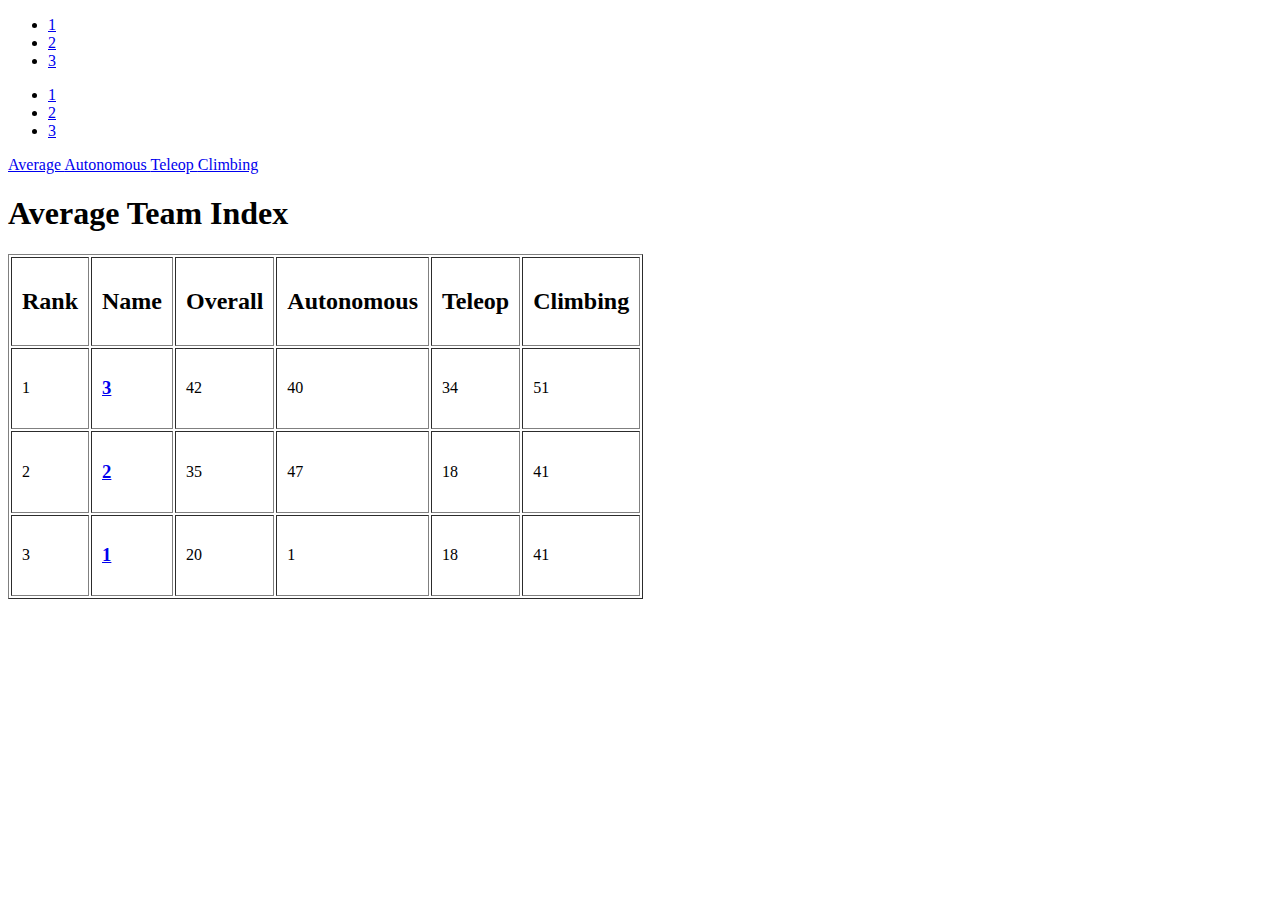
<file: site/index.html>
<!DOCTYPE HTML>
<html><div class="right-menu"><ul><li><a href="./1.html">1</a></li><li><a href="./2.html">2</a></li><li><a href="./3.html">3</a></li></ul></div><div class="left-menu"><ul><li><a href="./matches/1.html">1</a></li><li><a href="./matches/2.html">2</a></li><li><a href="./matches/3.html">3</a></li></ul></div><div class="top-menu"><a href="./index.html"> Average </a><a href="./auto.html"> Autonomous </a><a href="./main.html"> Teleop </a><a href="./climb.html"> Climbing </a></div><div class="main-page"><head><title>Home</title></head><body><h1>Average Team Index</h1><table border="1" cellpadding="10"><th><h2>Rank</h2></th><th><h2>Name</h2></th><th><h2>Overall</h2></th><th><h2>Autonomous</h2></th><th><h2>Teleop</h2></th><th><h2>Climbing</h2></th><tr><td>1</td><td><a href="3.html"><h3>3</h3></a></td><td>42</td><td>40</td><td>34</td><td>51</td></tr><tr><td>2</td><td><a href="2.html"><h3>2</h3></a></td><td>35</td><td>47</td><td>18</td><td>41</td></tr><tr><td>3</td><td><a href="1.html"><h3>1</h3></a></td><td>20</td><td>1</td><td>18</td><td>41</td></tr></table></body></div></html>
</file>
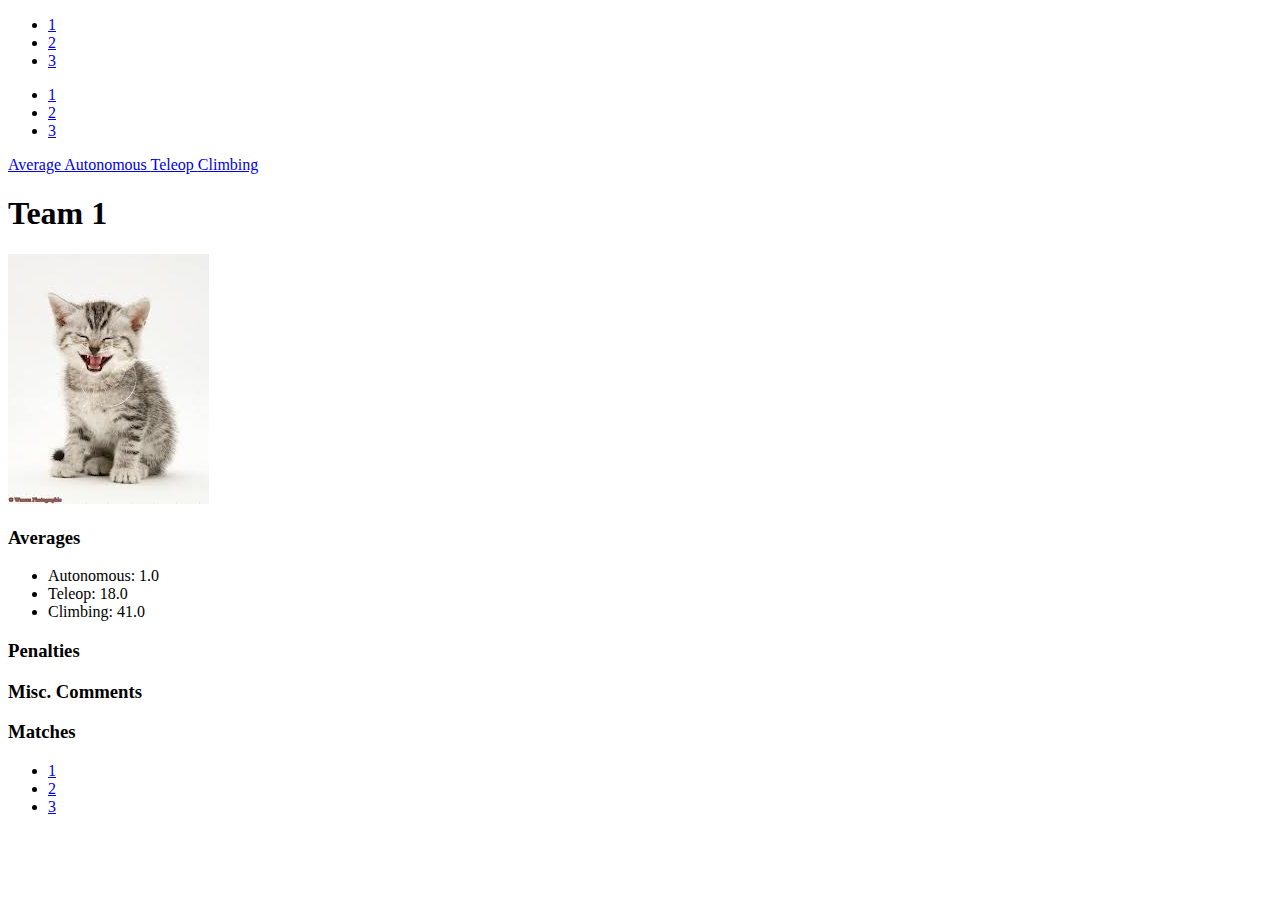
<file: site/1.html>
<!DOCTYPE HTML>
<html><div class="right-menu"><ul><li><a href="./1.html">1</a></li><li><a href="./2.html">2</a></li><li><a href="./3.html">3</a></li></ul></div><div class="left-menu"><ul><li><a href="./matches/1.html">1</a></li><li><a href="./matches/2.html">2</a></li><li><a href="./matches/3.html">3</a></li></ul></div><div class="top-menu"><a href="./index.html"> Average </a><a href="./auto.html"> Autonomous </a><a href="./main.html"> Teleop </a><a href="./climb.html"> Climbing </a></div><div class="main-page"><head><title>Team 1</title></head><body><h1>Team 1</h1><img src="noimage.jpg"><h3>Averages</h3><ul><li>Autonomous: 1.0</li><li>Teleop:     18.0</li><li>Climbing:   41.0</li></ul><h3>Penalties</h3><ul></ul><h3>Misc. Comments</h3><p></p><h3>Matches</h3><ul><li><a href="matches/1.html">1</a></li><li><a href="matches/2.html">2</a></li><li><a href="matches/3.html">3</a></li></ul></body></div></html>
</file>
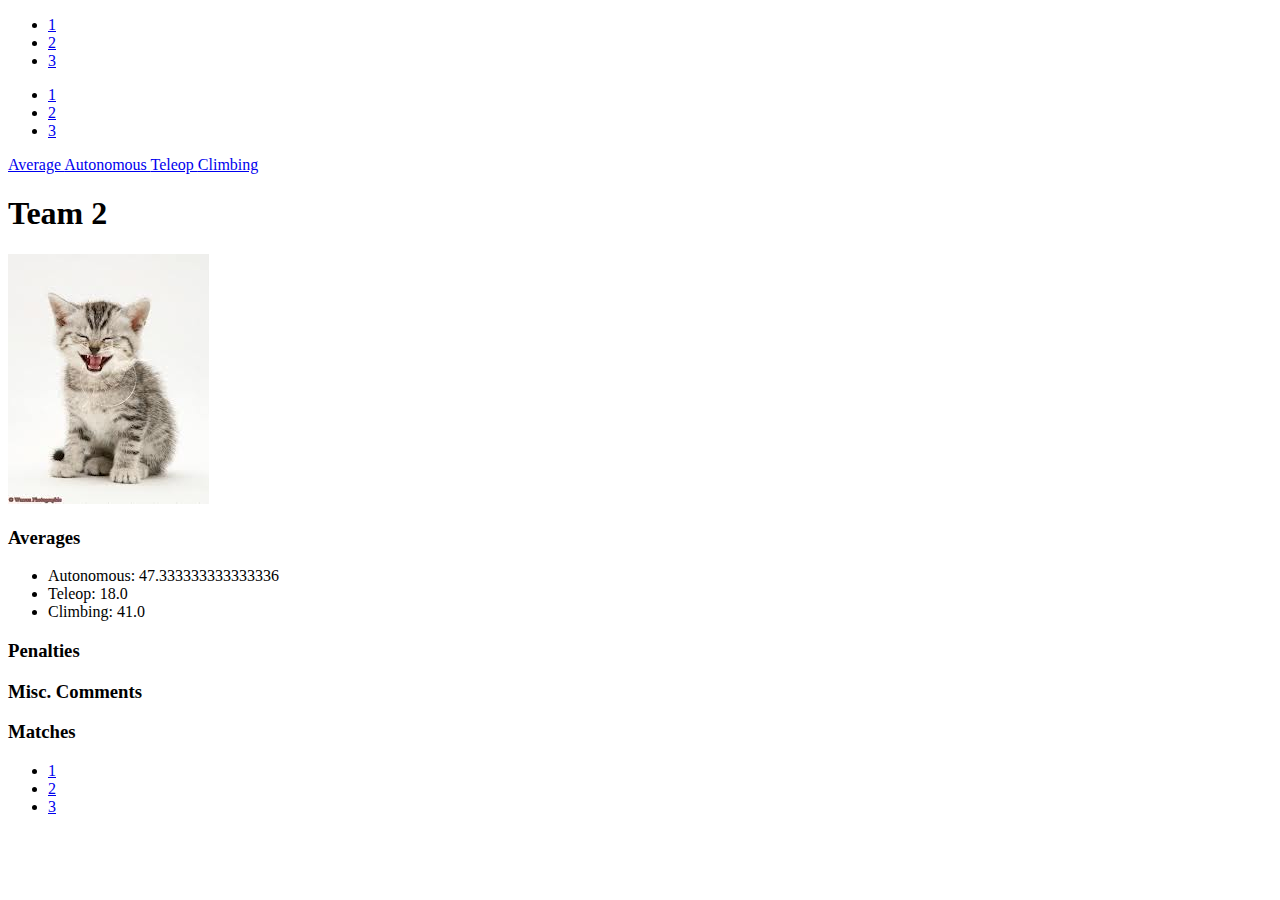
<file: site/2.html>
<!DOCTYPE HTML>
<html><div class="right-menu"><ul><li><a href="./1.html">1</a></li><li><a href="./2.html">2</a></li><li><a href="./3.html">3</a></li></ul></div><div class="left-menu"><ul><li><a href="./matches/1.html">1</a></li><li><a href="./matches/2.html">2</a></li><li><a href="./matches/3.html">3</a></li></ul></div><div class="top-menu"><a href="./index.html"> Average </a><a href="./auto.html"> Autonomous </a><a href="./main.html"> Teleop </a><a href="./climb.html"> Climbing </a></div><div class="main-page"><head><title>Team 2</title></head><body><h1>Team 2</h1><img src="noimage.jpg"><h3>Averages</h3><ul><li>Autonomous: 47.333333333333336</li><li>Teleop:     18.0</li><li>Climbing:   41.0</li></ul><h3>Penalties</h3><ul></ul><h3>Misc. Comments</h3><p></p><h3>Matches</h3><ul><li><a href="matches/1.html">1</a></li><li><a href="matches/2.html">2</a></li><li><a href="matches/3.html">3</a></li></ul></body></div></html>
</file>
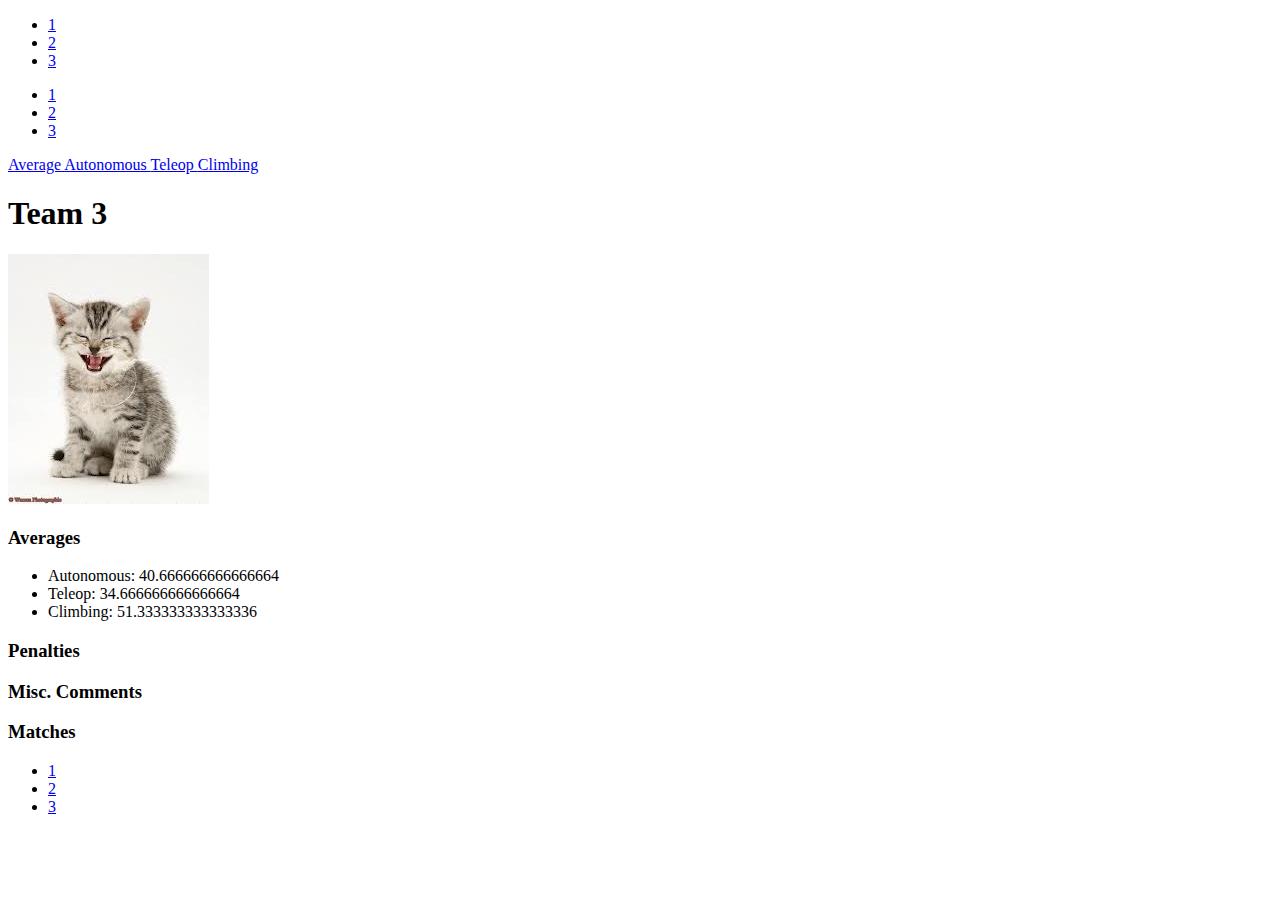
<file: site/3.html>
<!DOCTYPE HTML>
<html><div class="right-menu"><ul><li><a href="./1.html">1</a></li><li><a href="./2.html">2</a></li><li><a href="./3.html">3</a></li></ul></div><div class="left-menu"><ul><li><a href="./matches/1.html">1</a></li><li><a href="./matches/2.html">2</a></li><li><a href="./matches/3.html">3</a></li></ul></div><div class="top-menu"><a href="./index.html"> Average </a><a href="./auto.html"> Autonomous </a><a href="./main.html"> Teleop </a><a href="./climb.html"> Climbing </a></div><div class="main-page"><head><title>Team 3</title></head><body><h1>Team 3</h1><img src="noimage.jpg"><h3>Averages</h3><ul><li>Autonomous: 40.666666666666664</li><li>Teleop:     34.666666666666664</li><li>Climbing:   51.333333333333336</li></ul><h3>Penalties</h3><ul></ul><h3>Misc. Comments</h3><p></p><h3>Matches</h3><ul><li><a href="matches/1.html">1</a></li><li><a href="matches/2.html">2</a></li><li><a href="matches/3.html">3</a></li></ul></body></div></html>
</file>
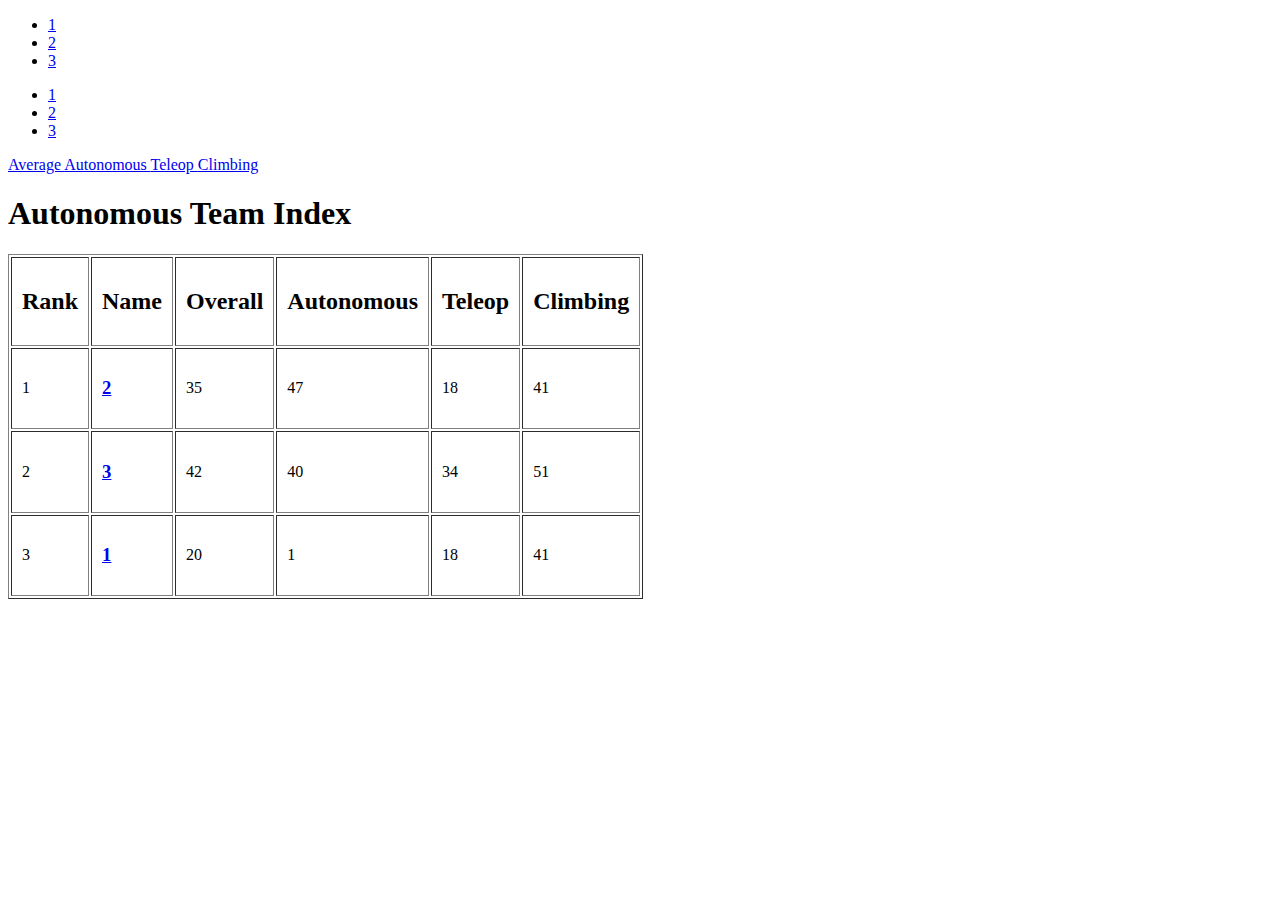
<file: site/auto.html>
<!DOCTYPE HTML>
<html><div class="right-menu"><ul><li><a href="./1.html">1</a></li><li><a href="./2.html">2</a></li><li><a href="./3.html">3</a></li></ul></div><div class="left-menu"><ul><li><a href="./matches/1.html">1</a></li><li><a href="./matches/2.html">2</a></li><li><a href="./matches/3.html">3</a></li></ul></div><div class="top-menu"><a href="./index.html"> Average </a><a href="./auto.html"> Autonomous </a><a href="./main.html"> Teleop </a><a href="./climb.html"> Climbing </a></div><div class="main-page"><head><title>Home</title></head><body><h1>Autonomous Team Index</h1><table border="1" cellpadding="10"><th><h2>Rank</h2></th><th><h2>Name</h2></th><th><h2>Overall</h2></th><th><h2>Autonomous</h2></th><th><h2>Teleop</h2></th><th><h2>Climbing</h2></th><tr><td>1</td><td><a href="2.html"><h3>2</h3></a></td><td>35</td><td>47</td><td>18</td><td>41</td></tr><tr><td>2</td><td><a href="3.html"><h3>3</h3></a></td><td>42</td><td>40</td><td>34</td><td>51</td></tr><tr><td>3</td><td><a href="1.html"><h3>1</h3></a></td><td>20</td><td>1</td><td>18</td><td>41</td></tr></table></body></div></html>
</file>
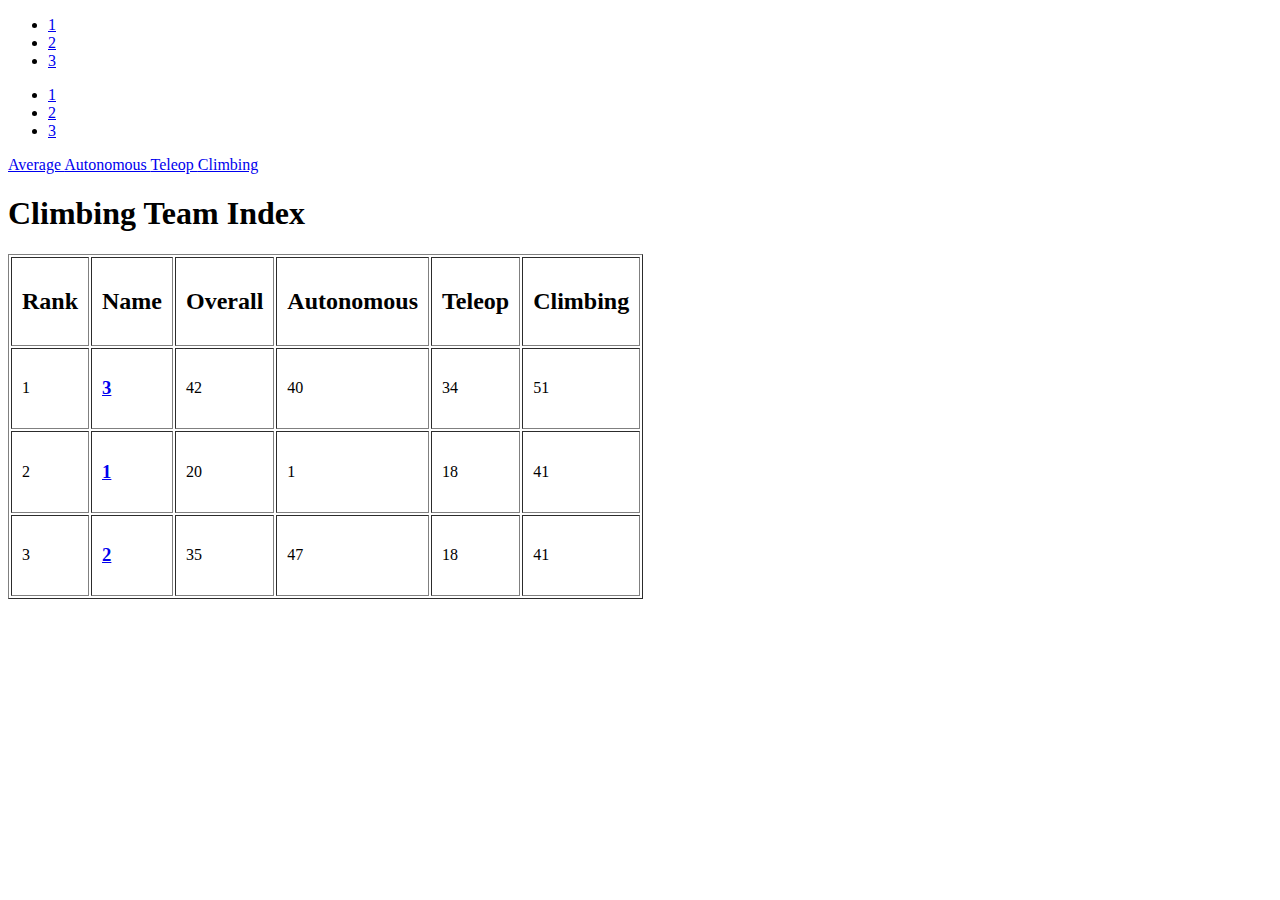
<file: site/climb.html>
<!DOCTYPE HTML>
<html><div class="right-menu"><ul><li><a href="./1.html">1</a></li><li><a href="./2.html">2</a></li><li><a href="./3.html">3</a></li></ul></div><div class="left-menu"><ul><li><a href="./matches/1.html">1</a></li><li><a href="./matches/2.html">2</a></li><li><a href="./matches/3.html">3</a></li></ul></div><div class="top-menu"><a href="./index.html"> Average </a><a href="./auto.html"> Autonomous </a><a href="./main.html"> Teleop </a><a href="./climb.html"> Climbing </a></div><div class="main-page"><head><title>Home</title></head><body><h1>Climbing Team Index</h1><table border="1" cellpadding="10"><th><h2>Rank</h2></th><th><h2>Name</h2></th><th><h2>Overall</h2></th><th><h2>Autonomous</h2></th><th><h2>Teleop</h2></th><th><h2>Climbing</h2></th><tr><td>1</td><td><a href="3.html"><h3>3</h3></a></td><td>42</td><td>40</td><td>34</td><td>51</td></tr><tr><td>2</td><td><a href="1.html"><h3>1</h3></a></td><td>20</td><td>1</td><td>18</td><td>41</td></tr><tr><td>3</td><td><a href="2.html"><h3>2</h3></a></td><td>35</td><td>47</td><td>18</td><td>41</td></tr></table></body></div></html>
</file>
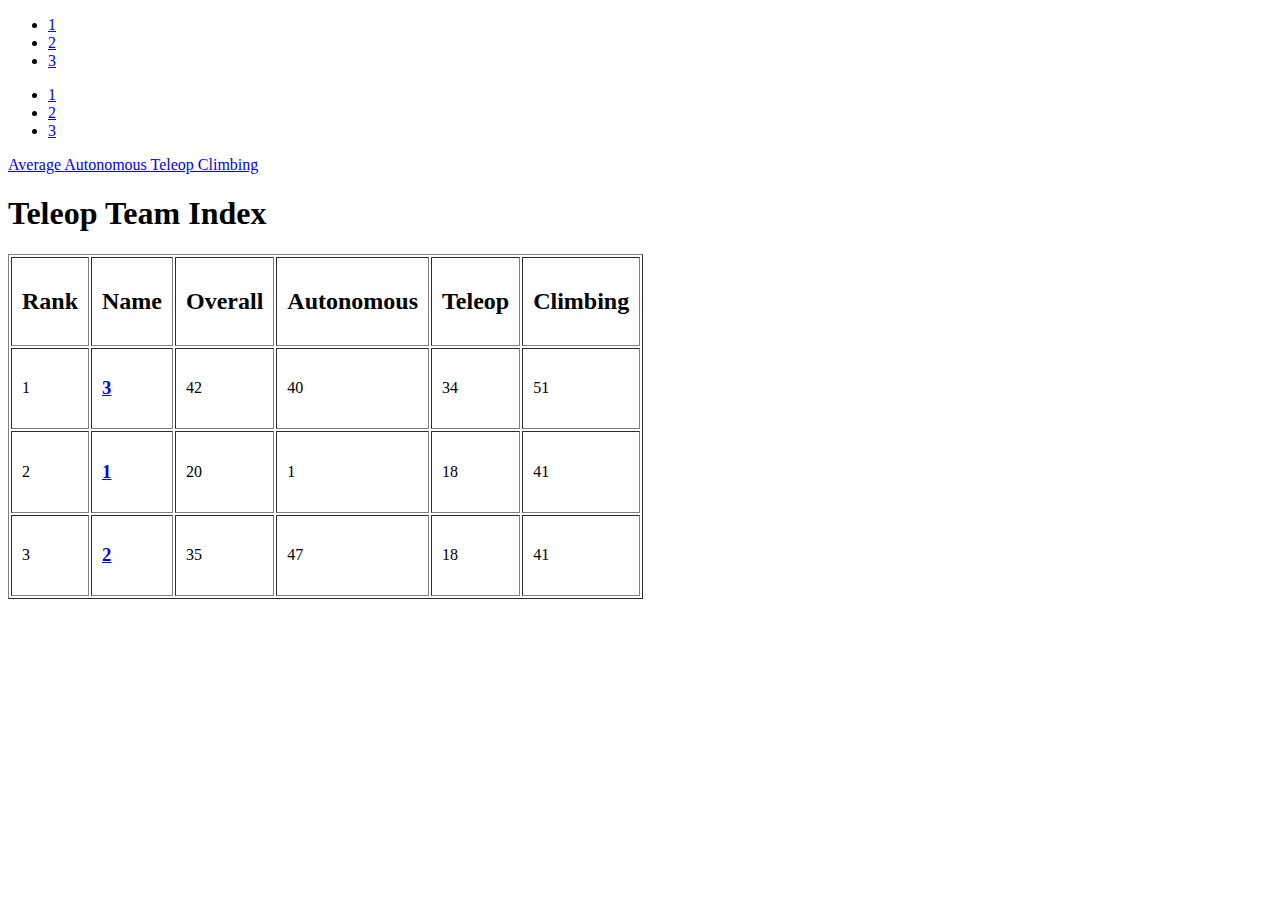
<file: site/main.html>
<!DOCTYPE HTML>
<html><div class="right-menu"><ul><li><a href="./1.html">1</a></li><li><a href="./2.html">2</a></li><li><a href="./3.html">3</a></li></ul></div><div class="left-menu"><ul><li><a href="./matches/1.html">1</a></li><li><a href="./matches/2.html">2</a></li><li><a href="./matches/3.html">3</a></li></ul></div><div class="top-menu"><a href="./index.html"> Average </a><a href="./auto.html"> Autonomous </a><a href="./main.html"> Teleop </a><a href="./climb.html"> Climbing </a></div><div class="main-page"><head><title>Home</title></head><body><h1>Teleop Team Index</h1><table border="1" cellpadding="10"><th><h2>Rank</h2></th><th><h2>Name</h2></th><th><h2>Overall</h2></th><th><h2>Autonomous</h2></th><th><h2>Teleop</h2></th><th><h2>Climbing</h2></th><tr><td>1</td><td><a href="3.html"><h3>3</h3></a></td><td>42</td><td>40</td><td>34</td><td>51</td></tr><tr><td>2</td><td><a href="1.html"><h3>1</h3></a></td><td>20</td><td>1</td><td>18</td><td>41</td></tr><tr><td>3</td><td><a href="2.html"><h3>2</h3></a></td><td>35</td><td>47</td><td>18</td><td>41</td></tr></table></body></div></html>
</file>
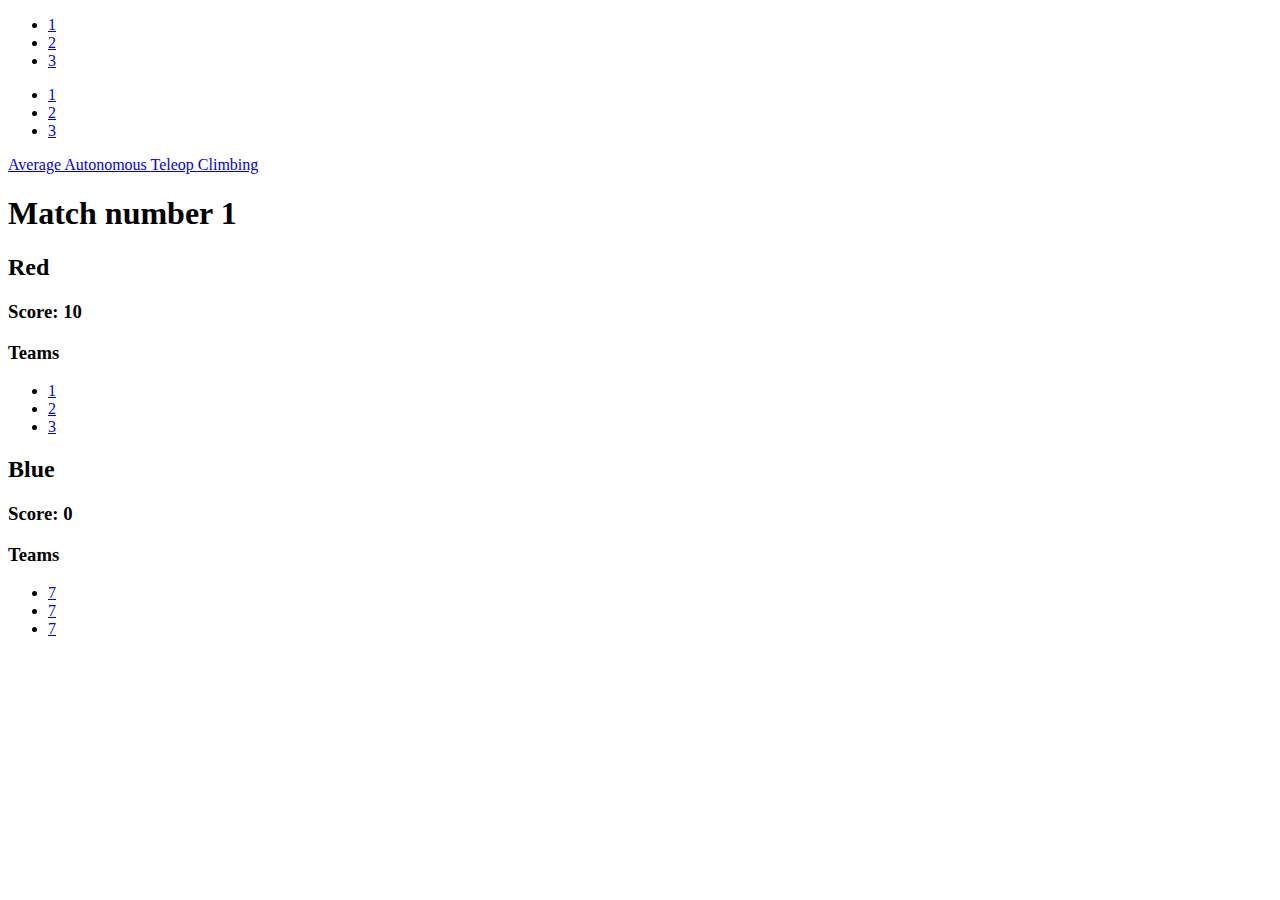
<file: site/matches/1.html>
<!DOCTYPE HTML>
<html><div class="right-menu"><ul><li><a href="../1.html">1</a></li><li><a href="../2.html">2</a></li><li><a href="../3.html">3</a></li></ul></div><div class="left-menu"><ul><li><a href="../matches/1.html">1</a></li><li><a href="../matches/2.html">2</a></li><li><a href="../matches/3.html">3</a></li></ul></div><div class="top-menu"><a href="../index.html"> Average </a><a href="../auto.html"> Autonomous </a><a href="../main.html"> Teleop </a><a href="../climb.html"> Climbing </a></div><div class="main-page"><head><title>Match number 1</title></head><body><h1>Match number 1</h1><!DOCTYPE HTML>
<html><body><h2>Red</h2><h3>Score: 10</h3><h3>Teams</h3><ul><li><a href="../1.html">1</a></li><li><a href="../2.html">2</a></li><li><a href="../3.html">3</a></li></ul></body></html><!DOCTYPE HTML>
<html><body><h2>Blue</h2><h3>Score: 0</h3><h3>Teams</h3><ul><li><a href="../7.html">7</a></li><li><a href="../7.html">7</a></li><li><a href="../7.html">7</a></li></ul></body></html></body></div></html>
</file>
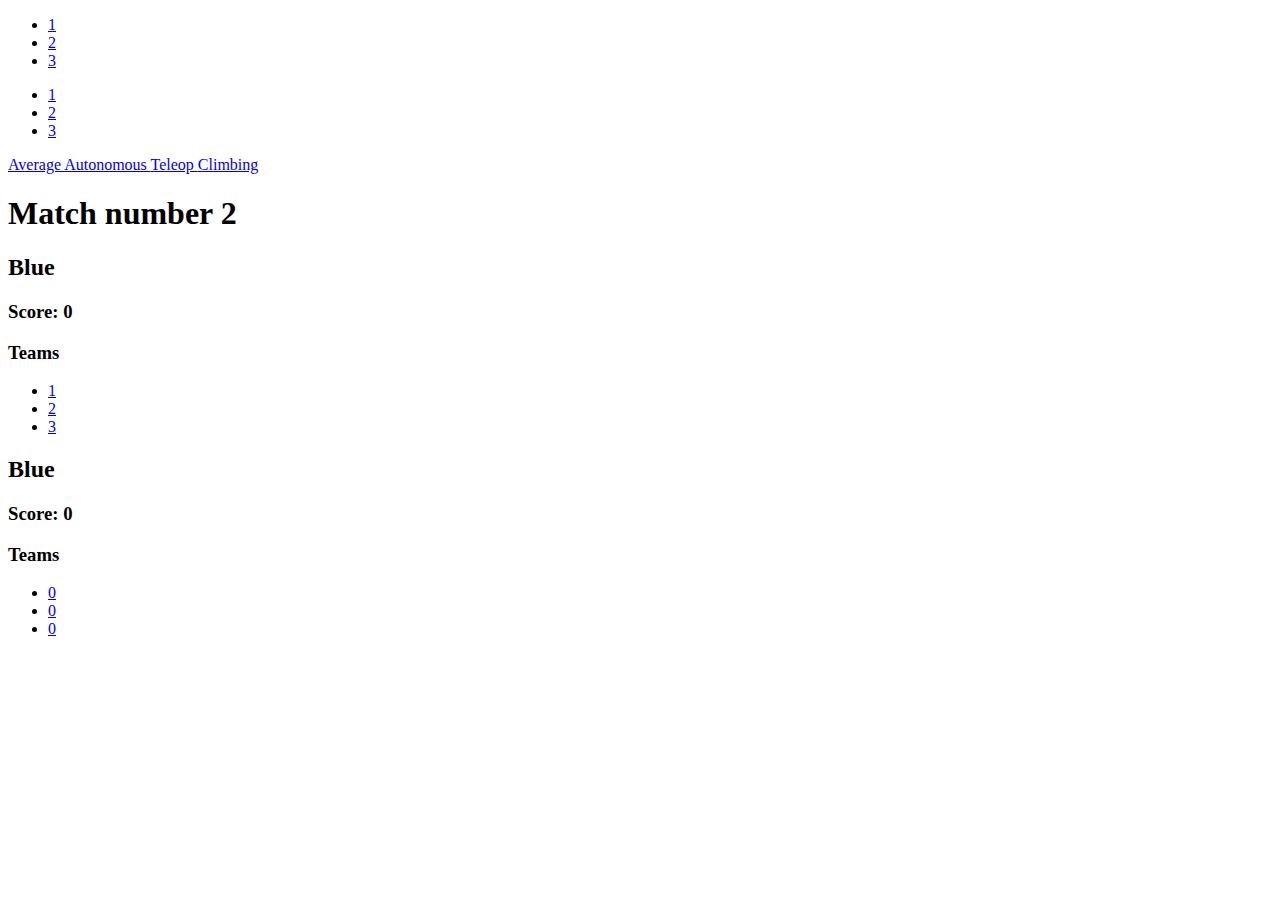
<file: site/matches/2.html>
<!DOCTYPE HTML>
<html><div class="right-menu"><ul><li><a href="../1.html">1</a></li><li><a href="../2.html">2</a></li><li><a href="../3.html">3</a></li></ul></div><div class="left-menu"><ul><li><a href="../matches/1.html">1</a></li><li><a href="../matches/2.html">2</a></li><li><a href="../matches/3.html">3</a></li></ul></div><div class="top-menu"><a href="../index.html"> Average </a><a href="../auto.html"> Autonomous </a><a href="../main.html"> Teleop </a><a href="../climb.html"> Climbing </a></div><div class="main-page"><head><title>Match number 2</title></head><body><h1>Match number 2</h1><!DOCTYPE HTML>
<html><body><h2>Blue</h2><h3>Score: 0</h3><h3>Teams</h3><ul><li><a href="../1.html">1</a></li><li><a href="../2.html">2</a></li><li><a href="../3.html">3</a></li></ul></body></html><!DOCTYPE HTML>
<html><body><h2>Blue</h2><h3>Score: 0</h3><h3>Teams</h3><ul><li><a href="../0.html">0</a></li><li><a href="../0.html">0</a></li><li><a href="../0.html">0</a></li></ul></body></html></body></div></html>
</file>
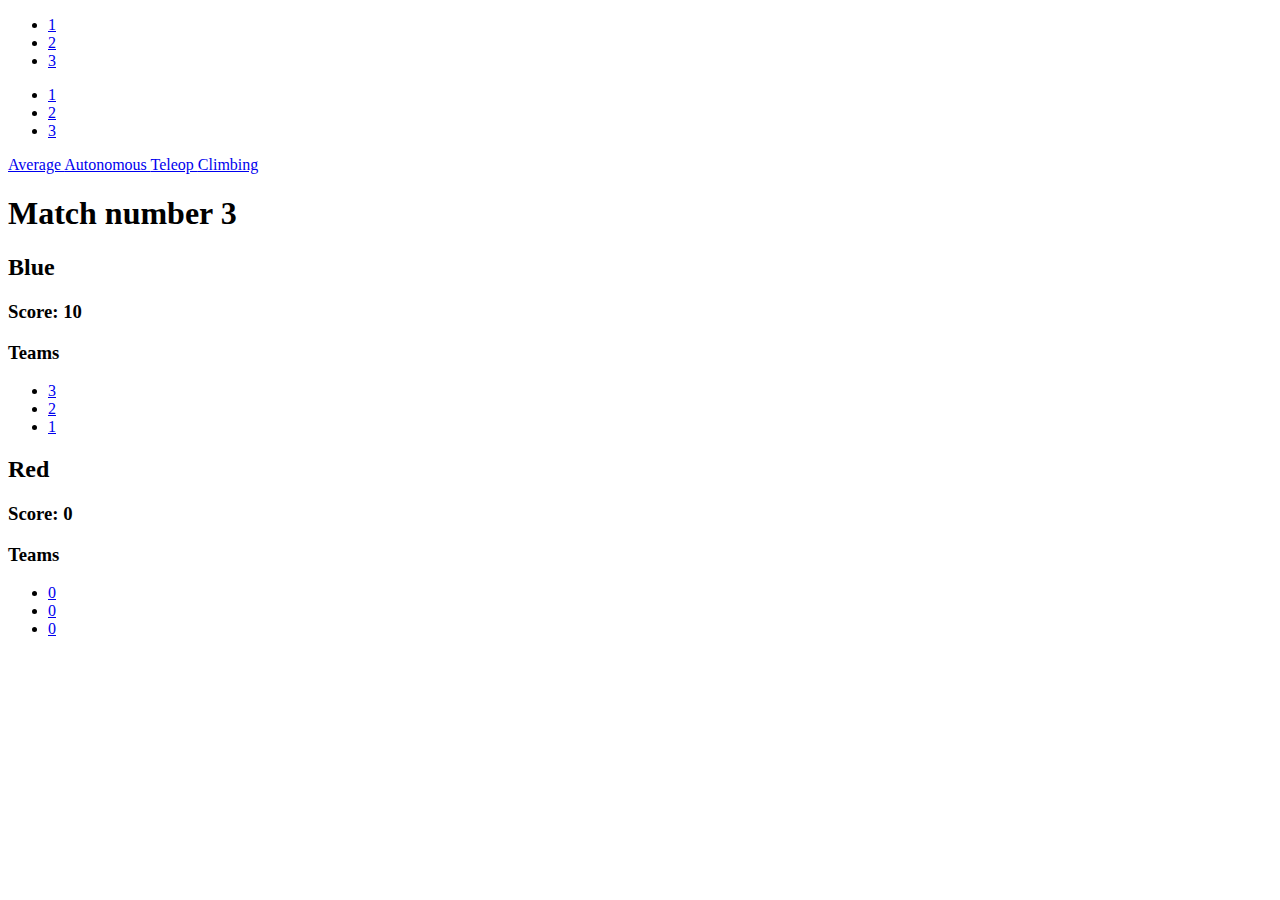
<file: site/matches/3.html>
<!DOCTYPE HTML>
<html><div class="right-menu"><ul><li><a href="../1.html">1</a></li><li><a href="../2.html">2</a></li><li><a href="../3.html">3</a></li></ul></div><div class="left-menu"><ul><li><a href="../matches/1.html">1</a></li><li><a href="../matches/2.html">2</a></li><li><a href="../matches/3.html">3</a></li></ul></div><div class="top-menu"><a href="../index.html"> Average </a><a href="../auto.html"> Autonomous </a><a href="../main.html"> Teleop </a><a href="../climb.html"> Climbing </a></div><div class="main-page"><head><title>Match number 3</title></head><body><h1>Match number 3</h1><!DOCTYPE HTML>
<html><body><h2>Blue</h2><h3>Score: 10</h3><h3>Teams</h3><ul><li><a href="../3.html">3</a></li><li><a href="../2.html">2</a></li><li><a href="../1.html">1</a></li></ul></body></html><!DOCTYPE HTML>
<html><body><h2>Red</h2><h3>Score: 0</h3><h3>Teams</h3><ul><li><a href="../0.html">0</a></li><li><a href="../0.html">0</a></li><li><a href="../0.html">0</a></li></ul></body></html></body></div></html>
</file>
